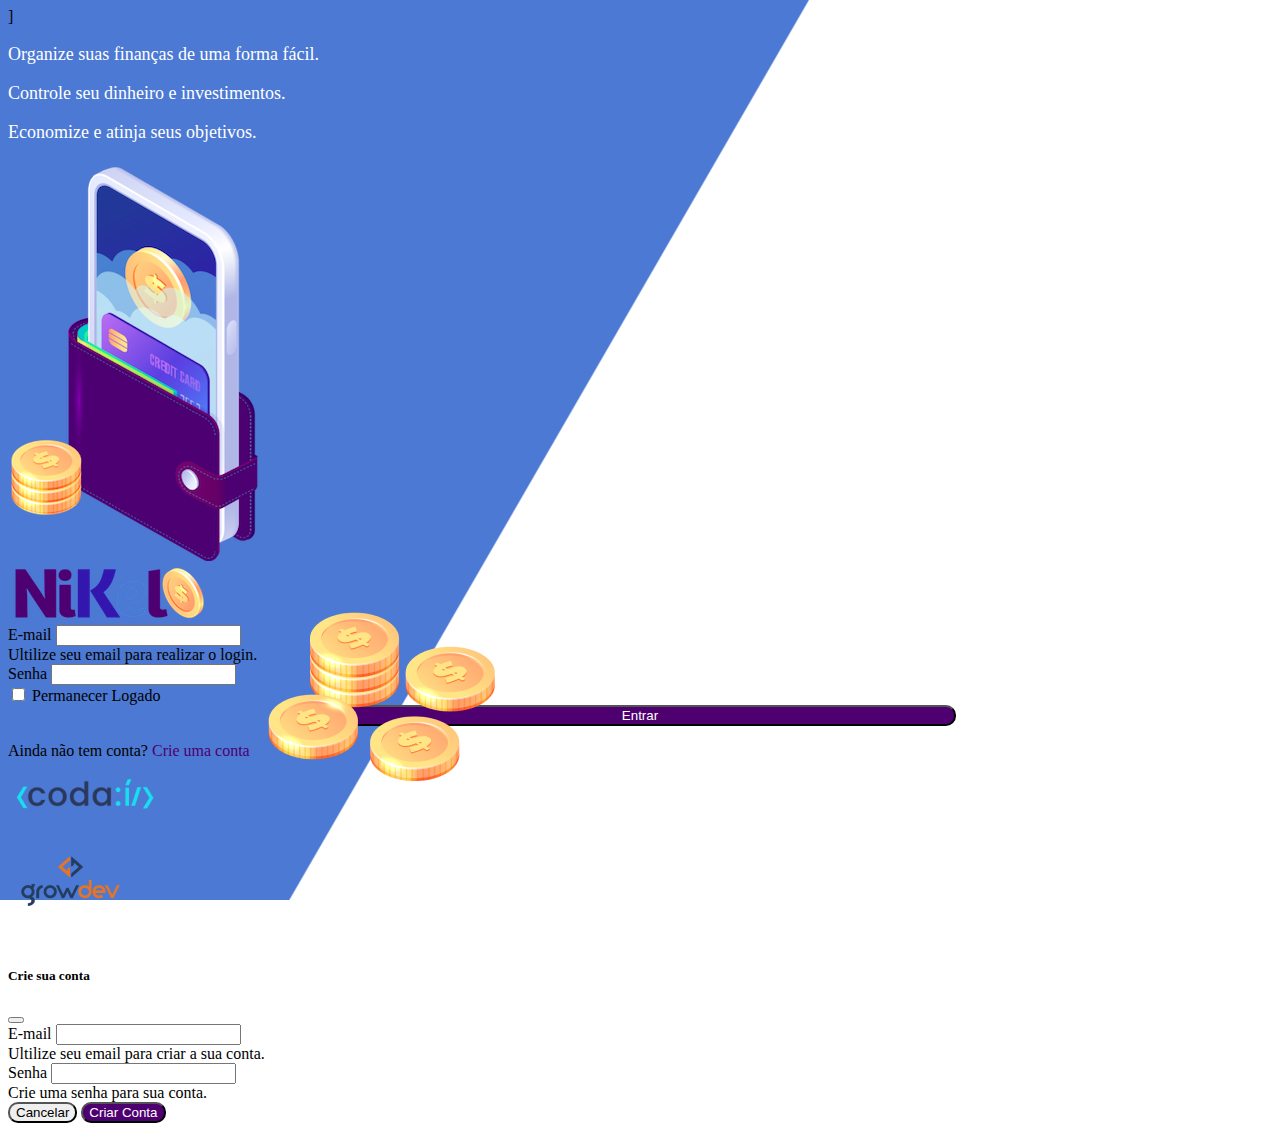
<file: public/index.html>
<!DOCTYPE html>
<html lang="pt">
<head>
    <meta charset="UTF-8">
    <meta http-equiv="X-UA-Compatible" content="IE=edge">
    <meta name="viewport" content="width=device-width, initial-scale=1.0">]
    <link href="https://cdn.jsdelivr.net/npm/bootstrap@5.1.3/dist/css/bootstrap.min.css" rel="stylesheet" integrity="sha384-1BmE4kWBq78iYhFldvKuhfTAU6auU8tT94WrHftjDbrCEXSU1oBoqyl2QvZ6jIW3" crossorigin="anonymous">
    <link rel="stylesheet" href="./css/styles.css">
    <title>Nikel</title>

</head>
<body id="login">
    <main>
        <div class="container">
            <div class="row vh-100">
                <div class="col d-flex justify-content-center my-5 flex-column">
                    <div class="text-login">
                        <p>Organize suas finanças de uma forma fácil.</p>
                        <p>Controle seu dinheiro e investimentos.</p>
                        <p>Economize e atinja seus objetivos.</p>
                    </div>
                    <div class="text-center">
                        <img src="./assets/images/pocket.png" alt="image pocket" class="image-fluid">
                        <img src="./assets/images/coins.png" alt="image coins" class="image-fluid d-none d-md-inline coins"> 
                    </div>
                </div>
                <div class="col d-flex justify-content-center my-5 flex-column">
                    <div class="container">
                        <div class="row">
                            <div class="col">
                                <div class="text-center mb-3">
                                    <img src="./assets/images/nikel-logo.png" alt="logo nikel" class="image-fluid">
                                </div>
                            </div>
                        </div>
                        <div class="row">
                            <div class="col">
                                <form id="login-form">
                                    <div class="mb-3">
                                      <label for="email-input" class="form-label">E-mail</label>
                                      <input type="email" class="form-control" id="email-input" aria-describedby="emailHelp">
                                      <div id="emailHelp" class="form-text">Ultilize seu email para realizar o login.</div>
                                    </div>
                                    <div class="mb-3">
                                      <label for="password-input" class="form-label">Senha</label>
                                      <input type="password" class="form-control" id="password-input">
                                    </div>
                                    <div class="mb-3 form-check">
                                      <input type="checkbox" class="form-check-input" id="session-check">
                                      <label class="form-check-label" for="session-check">Permanecer Logado</label>
                                    </div>
                                    <button type="submit" class="btn button-login">Entrar</button>
                                </form>
                            </div>
                        </div>
                        <div class="row">
                            <div class="col">
                                <p id= "link-conta" class="text-center mt-2 form-text " data-bs-toggle="modal" data-bs-target="#register-modal">Ainda não tem conta? <span class="link-default">Crie uma conta</span></p>
                            </div>
                        </div>
                    </div>
                    <div class="row">
                        <div class="col">
                            <div class="text-center mt-5">
                                <img src="./assets/images/codai-logo.png" alt="logo codai">
                            </div>
                        </div>
                    </div>
                    <div class="row">
                        <div class="col">
                            <div class="text-center">
                                <img src="./assets/images/growdev-logo.png" alt="logo growdev">
                            </div>
                        </div>
                    </div>
                </div>
            </div>
        </div>
    <!-- Modal -->
    <div class="modal fade" id="register-modal" tabindex="-1" aria-labelledby="exampleModalLabel" aria-hidden="true">
        <div class="modal-dialog">
        <div class="modal-content">
            <div class="modal-header">
            <h5 class="modal-title" id="exampleModalLabel">Crie sua conta</h5>
            <button type="button" class="btn-close" data-bs-dismiss="modal" aria-label="Close"></button>
            </div>
            <form id="create-form">
                <div class="modal-body">
                        <div class="mb-3">
                        <label for="email-create-input" class="form-label">E-mail</label>
                        <input type="email" class="form-control" id="email-create-input" aria-describedby="emailHelp" required>
                        <div id="emailHelp" class="form-text">Ultilize seu email para criar a sua conta.</div>
                        </div>
                        <div class="mb-3">
                        <label for="password-create-input" class="form-label">Senha</label>
                        <input type="password" class="form-control" id="password-create-input" required>
                        <div id="emailHelp" class="form-text">Crie uma senha para sua conta.</div>
                        </div>
                </div>
                <div class="modal-footer">
                    <button type="button" class="btn btn-secondary button-cancel" data-bs-dismiss="modal">Cancelar</button>
                    <button type="submit" class="btn button-default">Criar Conta</button>
                </div>
            <form>
        </div>
        </div>
    </div>
</main>
<script src="https://cdn.jsdelivr.net/npm/bootstrap@5.1.3/dist/js/bootstrap.bundle.min.js" integrity="sha384-ka7Sk0Gln4gmtz2MlQnikT1wXgYsOg+OMhuP+IlRH9sENBO0LRn5q+8nbTov4+1p" crossorigin="anonymous"></script>
<script src="./js/index.js"></script>
</body>
</html>
</file>
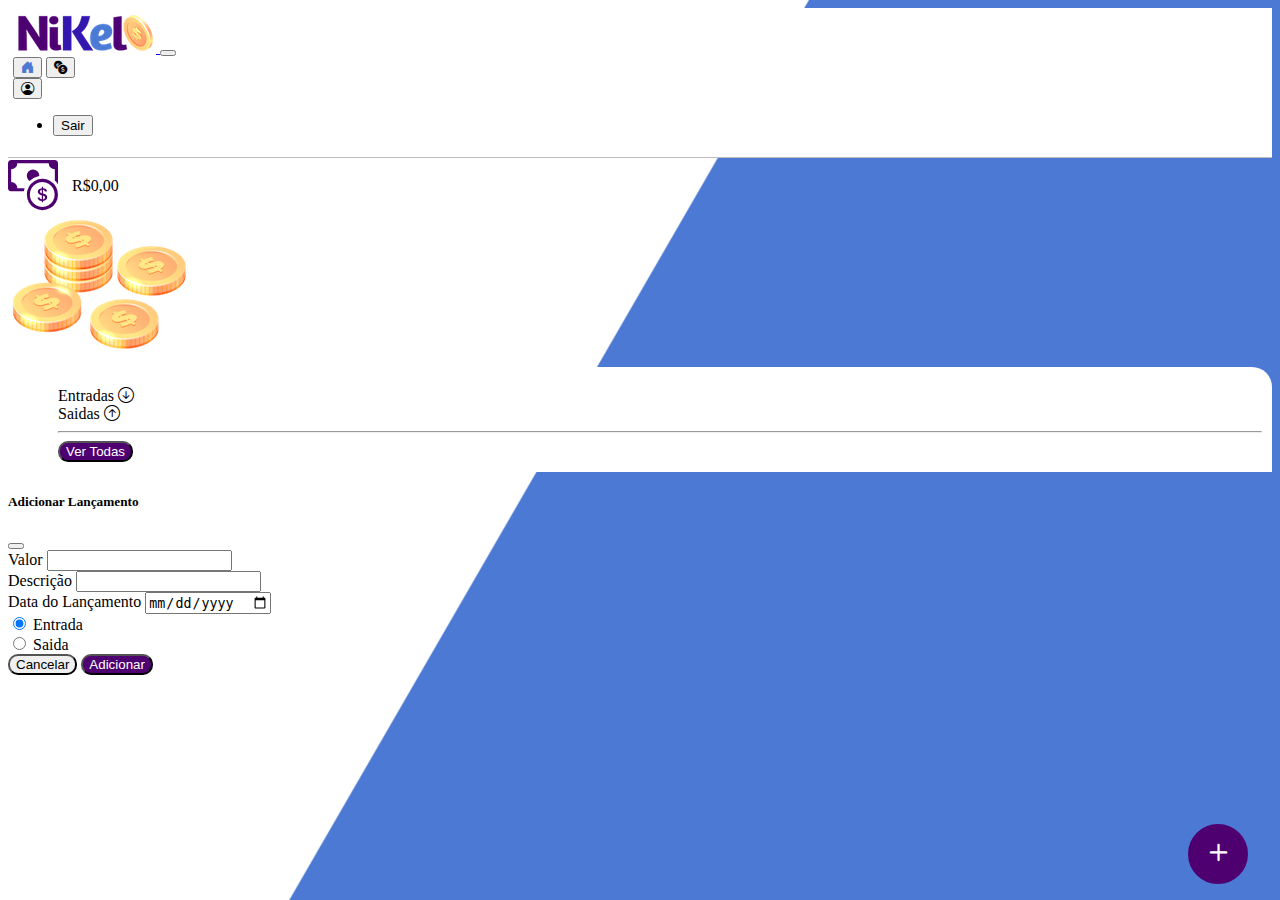
<file: public/home.html>
<!DOCTYPE html>
<html lang="pt">
<head>
    <meta charset="UTF-8">
    <meta http-equiv="X-UA-Compatible" content="IE=edge">
    <meta name="viewport" content="width=device-width, initial-scale=1.0">
    <link href="https://cdn.jsdelivr.net/npm/bootstrap@5.1.3/dist/css/bootstrap.min.css" rel="stylesheet" integrity="sha384-1BmE4kWBq78iYhFldvKuhfTAU6auU8tT94WrHftjDbrCEXSU1oBoqyl2QvZ6jIW3" crossorigin="anonymous">
    <link rel="stylesheet" href="./css/styles.css">
    <link rel="stylesheet" href="https://cdn.jsdelivr.net/npm/bootstrap-icons@1.8.1/font/bootstrap-icons.css">
    <title>Nikel - Inicio</title>

</head>
<body id="app">
    <header>
        <nav class="navbar navbar-expand navbar-light bg-white">
            <div class="container-fluid">
              <a class="navbar-brand" href="#">
                  <img src="./assets/images/nikel-small-logo.png" alt="nikel-small-logo" class="image-fluid">
              </a>
              <button class="navbar-toggler" type="button" data-bs-toggle="collapse" data-bs-target="#navbarSupportedContent" aria-controls="navbarSupportedContent" aria-expanded="false" aria-label="Toggle navigation">
                <span class="navbar-toggle-icon"></span>
              </button>
              <div class="collapse navbar-collapse justify-content-end" id="navbarSupportedContent">
                  <div class="d-flex menu">
                    <a href="home.html"><button class="btn" type="button"><i class="bi bi-house-door-fill color-secundary fs-4"></i></button></a>
                    <a href="transactions.html"><button class="btn" type="button"><i class="bi bi-currency-exchange fs-4"></i></button></a>

                    <div class="dropdown"> 
                        <button class="btn" type="button" id="dropdownMenuButton1" data-bs-toggle="dropdown" aria-expanded="false">
                            <i class="bi bi-person-circle fs-4"></i>
                        </button>
                        <ul class="dropdown-menu logout" aria-labelledby="dropdownMenuButton1">
                            <li><button class="dropdown-item" id="buttom-logout">Sair</button></li>
                        </ul>
                    </div>
                  </div>
              </div>
            </div>
          </nav>
    </header>
    <main>
        <div class="container-lg">
            <div class="row">
                <div class="col d-flex mt-4 justify-content-start align-items-center">
                    <i class="bi bi-cash-coin color-primary icon-detail"></i>
                    <span class="fs-2" id="total">R$0,00</span>
                </div>
                <div class="col d-flex mt-4 justify-content-end">
                    <div class="text-center" >
                        <img src="./assets/images/coins-small.png" alt="coins-small">
                    </div>
                </div>
            </div>
            <div class="row">
                <div class="col-12 shadow-lg info">
                    <div class="contariner">
                        <div class="row">
                            <div class="col-6">
                               <span class="fs-4" >Entradas <i class="bi bi-arrow-down-circle fs-2 align-middle"></i></span>
                            </div>
                            <div class="col-6">
                               <span class="fs-4" > Saidas <i class="bi bi-arrow-up-circle fs-2 align-middle"></i> </span>                              
                            </div>
                            <div class="col-12 my-2">
                                <hr>
                            </div>
                        </div>
                        <div class="row">
                            <div class="col-6">
                                <div class="container p-0" id="cash-in-list">

                                </div>
                            </div>
                            <div class="col-6">
                                <div class="container p-0"id="cash-out-list">

                                </div>                    
                            </div>
                            <div class="col-12 mb-4">
                                <button type="button" class="btn button-default" id="transactions-buttom">Ver Todas</button>
                            </div>
                        </div>
                    </div>
                </div>
            </div>
            <button class="btn button-float" data-bs-toggle="modal" data-bs-target="#transaction-modal" ><i class="bi bi-plus"></i></button>
        </div>
        <div class="modal fade" id="transaction-modal" tabindex="-1" aria-labelledby="exampleModalLabel" aria-hidden="true">
            <div class="modal-dialog">
            <div class="modal-content">
                <div class="modal-header">
                <h5 class="modal-title" id="exampleModalLabel">Adicionar Lançamento</h5>
                <button type="button" class="btn-close" data-bs-dismiss="modal" aria-label="Close"></button>
                </div>
                <form id="transaction-form">
                    <div class="modal-body">
                            <div class="mb-3">
                            <label for="value-input" class="form-label">Valor</label>
                            <input type="number"step="any"class="form-control" id="value-input" aria-describedby="emailHelp" required>
                            </div>
                            <div class="mb-3">
                            <label for="description-input" class="form-label">Descrição</label>
                            <input type="text" class="form-control" id="description-input" required>
                            </div>
                            <div class="mb-3">
                            <label for="date-input" class="form-label">Data do Lançamento</label>
                            <input type="date" class="form-control" id="date-input" required>
                            </div>
                            <div class="mb-3">
                                <div class="form-check form-check-inline">
                                    <input class="form-check-input" type="radio" name="type-input" id="inlineRadio1" value="1" checked>
                                    <label class="form-check-label" for="inlineRadio1">Entrada</label>
                                </div>
                                <div class="form-check form-check-inline">
                                    <input class="form-check-input" type="radio" name="type-input" id="inlineRadio2" value="2">
                                    <label class="form-check-label" for="inlineRadio2">Saida</label>
                                </div>
                            </div>
                    </div>
                    <div class="modal-footer">
                        <button type="button" class="btn btn-secondary button-cancel" data-bs-dismiss="modal">Cancelar</button>
                        <button type="submit" class="btn button-default">Adicionar</button>
                    </div>
                <form>
            </div>
            </div>
        </div>
    </main>
    <script src="https://cdn.jsdelivr.net/npm/bootstrap@5.1.3/dist/js/bootstrap.bundle.min.js" integrity="sha384-ka7Sk0Gln4gmtz2MlQnikT1wXgYsOg+OMhuP+IlRH9sENBO0LRn5q+8nbTov4+1p" crossorigin="anonymous"></script>
    <script src="./js/home.js"></script>
</body>

</html>
</file>
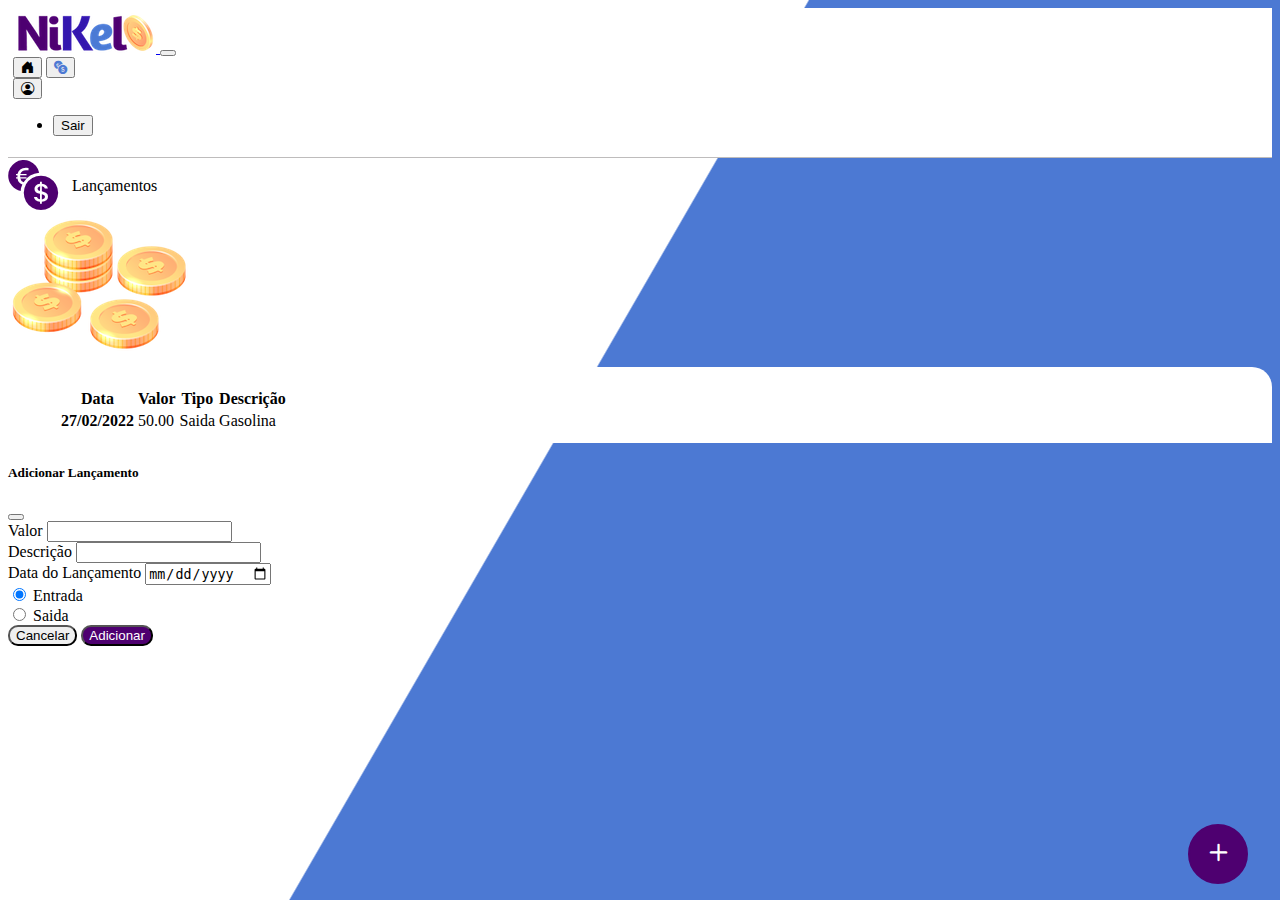
<file: public/transactions.html>
<!DOCTYPE html>
<html lang="pt">
<head>
    <meta charset="UTF-8">
    <meta http-equiv="X-UA-Compatible" content="IE=edge">
    <meta name="viewport" content="width=device-width, initial-scale=1.0">
    <link href="https://cdn.jsdelivr.net/npm/bootstrap@5.1.3/dist/css/bootstrap.min.css" rel="stylesheet" integrity="sha384-1BmE4kWBq78iYhFldvKuhfTAU6auU8tT94WrHftjDbrCEXSU1oBoqyl2QvZ6jIW3" crossorigin="anonymous">
    <link rel="stylesheet" href="./css/styles.css">
    <link rel="stylesheet" href="https://cdn.jsdelivr.net/npm/bootstrap-icons@1.8.1/font/bootstrap-icons.css">
    <title>Nikel - Historico</title>

</head>
<body id="app">
    <header>
        <nav class="navbar navbar-expand navbar-light bg-white">
            <div class="container-fluid">
              <a class="navbar-brand" href="#">
                  <img src="./assets/images/nikel-small-logo.png" alt="nikel-small-logo" class="image-fluid">
              </a>
              <button class="navbar-toggler" type="button" data-bs-toggle="collapse" data-bs-target="#navbarSupportedContent" aria-controls="navbarSupportedContent" aria-expanded="false" aria-label="Toggle navigation">
                <span class="navbar-toggle-icon"></span>
              </button>
              <div class="collapse navbar-collapse justify-content-end" id="navbarSupportedContent">
                  <div class="d-flex menu">
                    <a href="home.html"><button class="btn" type="button"><i class="bi bi-house-door-fill fs-4"></i></button></a>
                    <a href="transactions.html"><button class="btn" type="button"><i class="bi bi-currency-exchange color-secundary fs-4"></i></button></a>

                    <div class="dropdown"> 
                        <button class="btn" type="button" id="dropdownMenuButton1" data-bs-toggle="dropdown" aria-expanded="false">
                            <i class="bi bi-person-circle fs-4"></i>
                        </button>
                        <ul class="dropdown-menu logout" aria-labelledby="dropdownMenuButton1">
                            <li><button class="dropdown-item" id="buttom-logout">Sair</button></li>
                        </ul>
                    </div>
                  </div>
              </div>
            </div>
          </nav>
    </header>
    <main>
        <div class="container-lg">
            <div class="row">
                <div class="col d-flex mt-4 justify-content-start align-items-center">
                    <i class="bi bi-currency-exchange color-primary icon-detail"></i>
                    <span class="fs-2">Lançamentos</span>
                </div>
                <div class="col d-flex mt-4 justify-content-end">
                    <div class="text-center" >
                        <img src="./assets/images/coins-small.png" alt="coins-small">
                    </div>
                </div>
            </div>
            <div class="row">
                <div class="col-12 shadow-lg info">
                    <div class="contariner">
                        <div class="row">
                            <div class="col">
                                <table class="table">
                                    <thead>
                                      <tr>
                                        <th scope="col">Data</th>
                                        <th scope="col">Valor</th>
                                        <th scope="col">Tipo</th>
                                        <th scope="col">Descrição</th>
                                      </tr>
                                    </thead>
                                    <tbody id="transactions-list">
                                      <tr>
                                        <th scope="row">27/02/2022</th>
                                        <td>50.00</td>
                                        <td>Saida</td>
                                        <td>Gasolina</td>
                                      </tr>
                                    </tbody>
                                </table>
                            </div>
                        </div>
                    </div>
                </div>
            </div>
            <button class="btn button-float" data-bs-toggle="modal" data-bs-target="#transaction-modal" ><i class="bi bi-plus"></i></button>
        </div>
            <div class="modal fade" id="transaction-modal" tabindex="-1" aria-labelledby="exampleModalLabel" aria-hidden="true">
                <div class="modal-dialog">
                <div class="modal-content">
                    <div class="modal-header">
                    <h5 class="modal-title" id="exampleModalLabel">Adicionar Lançamento</h5>
                    <button type="button" class="btn-close" data-bs-dismiss="modal" aria-label="Close"></button>
                    </div>
                    <form id="transaction-form">
                        <div class="modal-body">
                                <div class="mb-3">
                                <label for="value-input" class="form-label">Valor</label>
                                <input type="number"step="any"class="form-control" id="value-input" aria-describedby="emailHelp">
                                </div>
                                <div class="mb-3">
                                <label for="description-input" class="form-label">Descrição</label>
                                <input type="text" class="form-control" id="description-input">
                                </div>
                                <div class="mb-3">
                                <label for="date-input" class="form-label">Data do Lançamento</label>
                                <input type="date" class="form-control" id="date-input">
                                </div>
                                <div class="mb-3">
                                    <div class="form-check form-check-inline">
                                        <input class="form-check-input" type="radio" name="type-input" id="inlineRadio1" value="1" checked>
                                        <label class="form-check-label" for="inlineRadio1">Entrada</label>
                                    </div>
                                    <div class="form-check form-check-inline">
                                        <input class="form-check-input" type="radio" name="type-input" id="inlineRadio2" value="2">
                                        <label class="form-check-label" for="inlineRadio2">Saida</label>
                                    </div>
                                </div>
                        </div>
                        <div class="modal-footer">
                            <button type="button" class="btn btn-secondary button-cancel" data-bs-dismiss="modal">Cancelar</button>
                            <button type="submit" class="btn button-default">Adicionar</button>
                        </div>
                    <form>
                </div>
            </div>
        </div>
    </main>
    <script src="https://cdn.jsdelivr.net/npm/bootstrap@5.1.3/dist/js/bootstrap.bundle.min.js" integrity="sha384-ka7Sk0Gln4gmtz2MlQnikT1wXgYsOg+OMhuP+IlRH9sENBO0LRn5q+8nbTov4+1p" crossorigin="anonymous"></script>
    <script src="./js/transactions.js"></script>
</body>
</html>
</file>
<file: public/css/styles.css>
#login{
    background: linear-gradient(120deg, #4c79d3 44.9%, #ffffff 45%) no-repeat fixed;
}

.text-login {
    color: #ffffff;
    font-size: 18px;
    font-weight: 500;

}

.color-primary{
    color:#4e0070
}

.color-secundary{
    color: #4c79d3;
}

.icon-detail{
    font-size: 50px;
    margin-right: 10px;
    vertical-align: middle;
}

header{
    border-bottom: 1px solid #bebcbc;
    padding: 5px;
    background-color: #ffffff;
}

.coins {
    position: absolute;
    bottom: 100px;
}

.button-login {
    border-radius: 10px;
    background-color: #4e0070;
    color: #ffffff;
    width: 50%;
    margin: 0 25%;
}

.button-login:hover , .button-default:hover {
    background: #4c79d3;
    color: #ffffff;
}

.link-default {
    color:#4e0070;
    cursor: pointer;
}

.link-default:hover {
    color:#4c79d3;
}

#app{
    background: linear-gradient(120deg, #ffffff 44.9%, #4c79d3 45%) no-repeat fixed; 
}

.info{
    background-color: #ffffff;
    border-radius: 20px 20px 0px 0px;
    padding: 20px 10px 10px 50px;
}

.button-default{
    border-radius: 10px;
    background-color: #4e0070;
    color: #ffffff;
}

.button-cancel{
    border-radius: 10px;

}

.button-float{
    border-radius: 100%;
    height: 60px;
    width: 60px;
    padding: 0 !important;
    position: fixed;
    bottom: 1rem;
    right: 2rem;
    font-size: 35px;
    background-color:#4e0070;
    color:white;
    border: 2px solid #4e0070;
}

.button-float:hover{
    border: 2px solid #4c79d3;
    background-color: white;
    color:#4c79d3;
}

.logout{
    min-width: 5rem !important;
}

.menu{
    margin-right: 20px;
}
</file>
